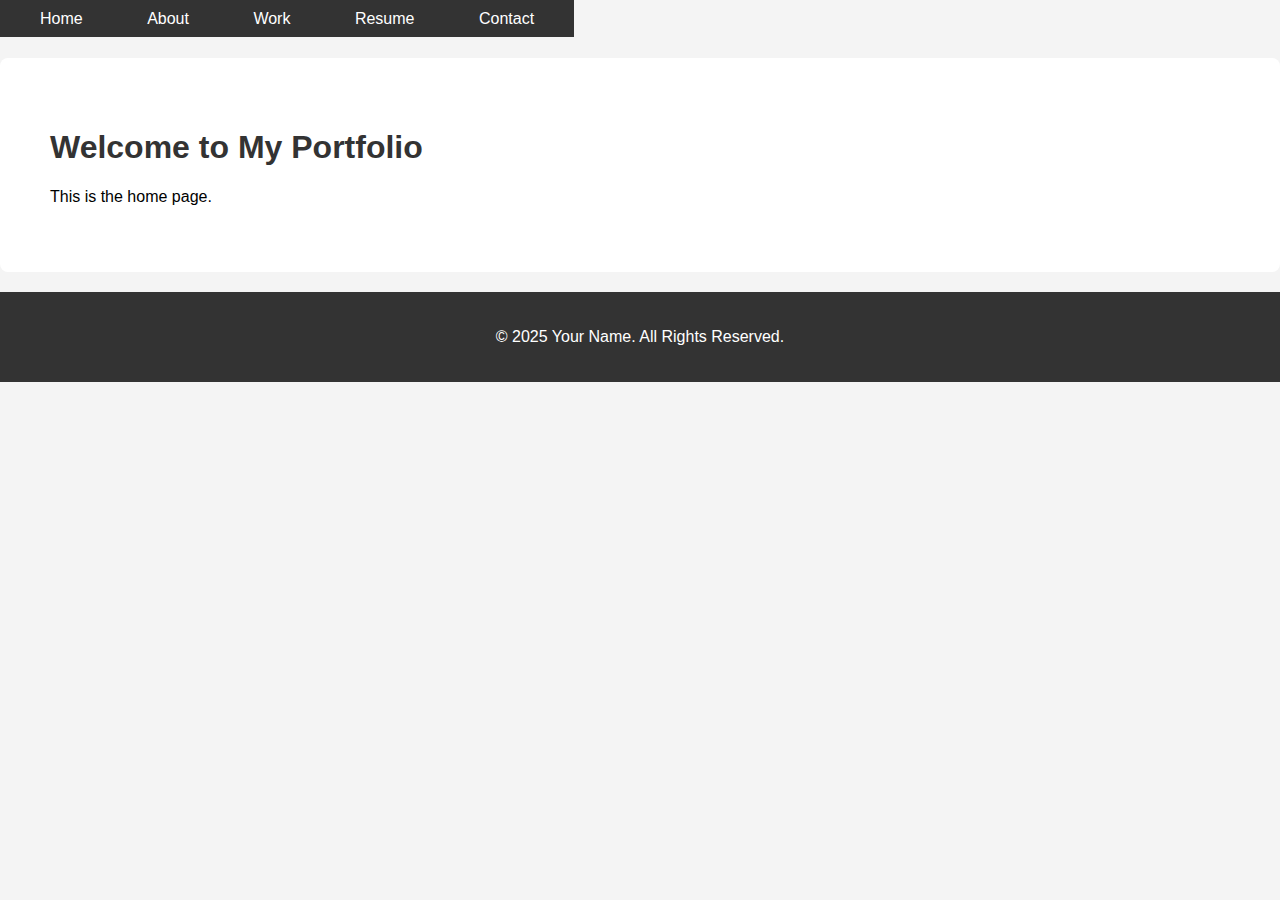
<file: index.html>
<!DOCTYPE html>
<html lang="en">
<head>
    <meta charset="UTF-8">
    <meta name="viewport" content="width=device-width, initial-scale=1.0">
    <title>Your Portfolio</title>
    <link rel="stylesheet" href="assets/style.css">
</head>
<body>

    <nav class="navbar">
        <a href="index.html">Home</a>
        <a href="about.html">About</a>
        <a href="work.html">Work</a>
        <a href="resume.html">Resume</a>
        <a href="contact.html">Contact</a>
    </nav>

    <section id="home">
        <h1>Welcome to My Portfolio</h1>
        <p>This is the home page.</p>
    </section>

    <footer>
        <p>&copy; 2025 Your Name. All Rights Reserved.</p>
    </footer>

</body>
</html>
</file>
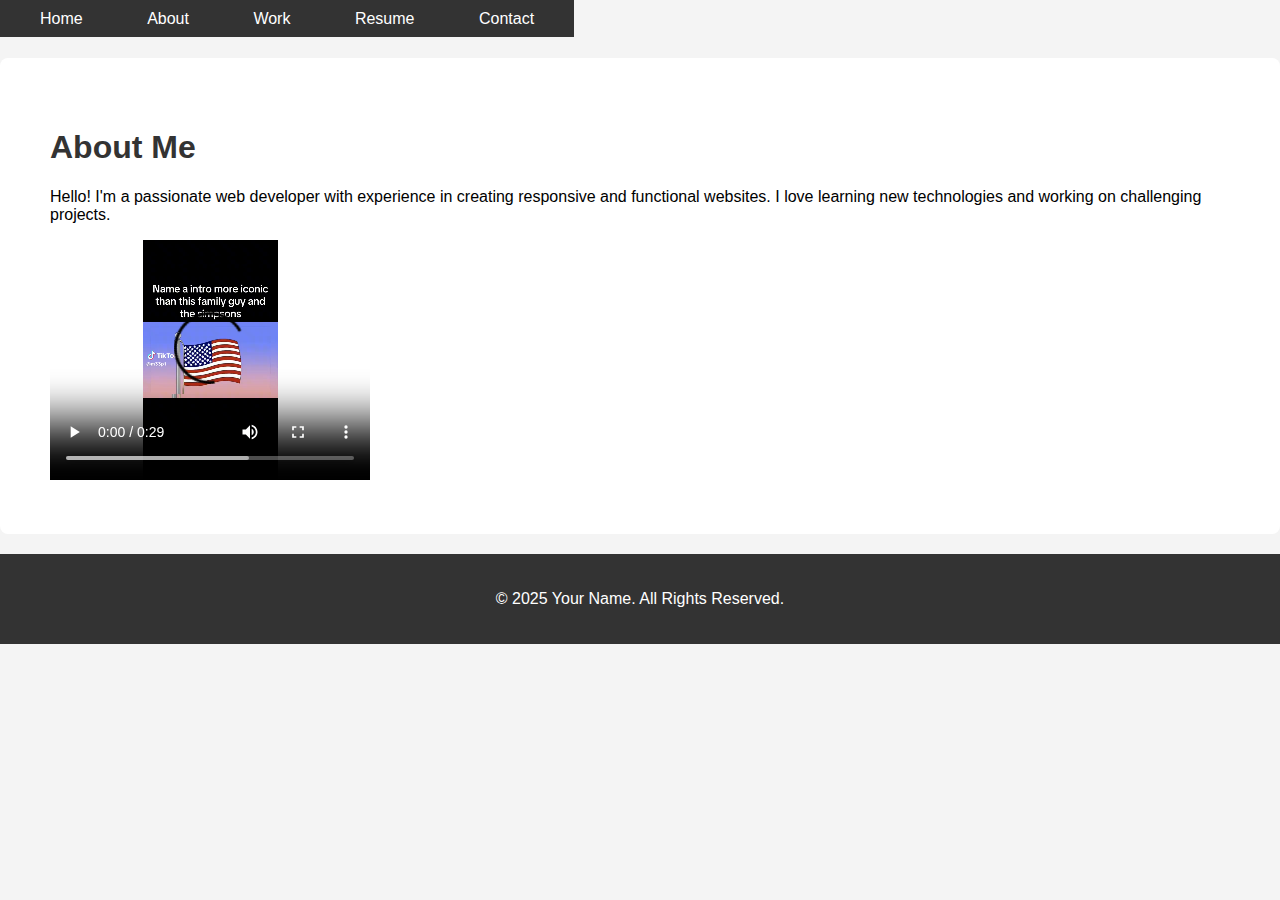
<file: about.html>
<!DOCTYPE html>
<html lang="en">
<head>
    <meta charset="UTF-8">
    <meta name="viewport" content="width=device-width, initial-scale=1.0">
    <title>About Me</title>
    <link rel="stylesheet" href="assets/style.css">
</head>
<body>

    <nav class="navbar">
        <a href="index.html">Home</a>
        <a href="about.html">About</a>
        <a href="work.html">Work</a>
        <a href="resume.html">Resume</a>
        <a href="contact.html">Contact</a>
    </nav>

    <section id="about">
        <h1>About Me</h1>
        <p>Hello! I'm a passionate web developer with experience in creating responsive and functional websites. I love learning new technologies and working on challenging projects.</p>
        <video width="320" height="240" controls>
            <source src="assets/American Dad.mp4" type="video/mp4">
            Your browser does not support the video tag.
        </video>
    </section>

    <footer>
        <p>&copy; 2025 Your Name. All Rights Reserved.</p>
    </footer>

</body>
</html>
</file>
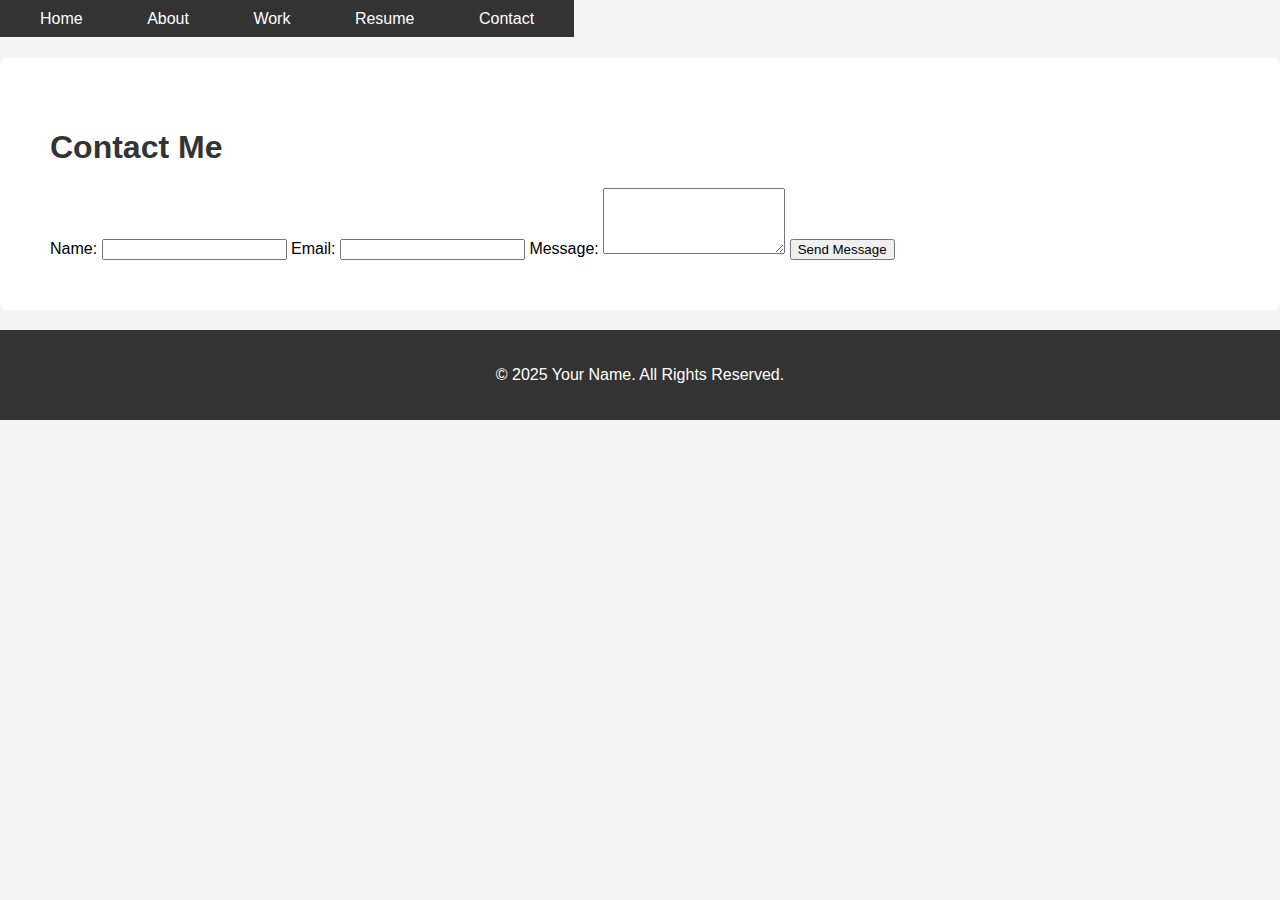
<file: contact.html>
<!DOCTYPE html>
<html lang="en">
<head>
    <meta charset="UTF-8">
    <meta name="viewport" content="width=device-width, initial-scale=1.0">
    <title>Contact</title>
    <link rel="stylesheet" href="assets/style.css">
</head>
<body>

    <nav class="navbar">
        <a href="index.html">Home</a>
        <a href="about.html">About</a>
        <a href="work.html">Work</a>
        <a href="resume.html">Resume</a>
        <a href="contact.html">Contact</a>
    </nav>

    <section id="contact">
        <h1>Contact Me</h1>
        <form action="#" method="POST">
            <label for="name">Name:</label>
            <input type="text" id="name" name="name" required>

            <label for="email">Email:</label>
            <input type="email" id="email" name="email" required>

            <label for="message">Message:</label>
            <textarea id="message" name="message" rows="4" required></textarea>

            <button type="submit">Send Message</button>
        </form>
    </section>

    <footer>
        <p>&copy; 2025 Your Name. All Rights Reserved.</p>
    </footer>

</body>
</html>
</file>
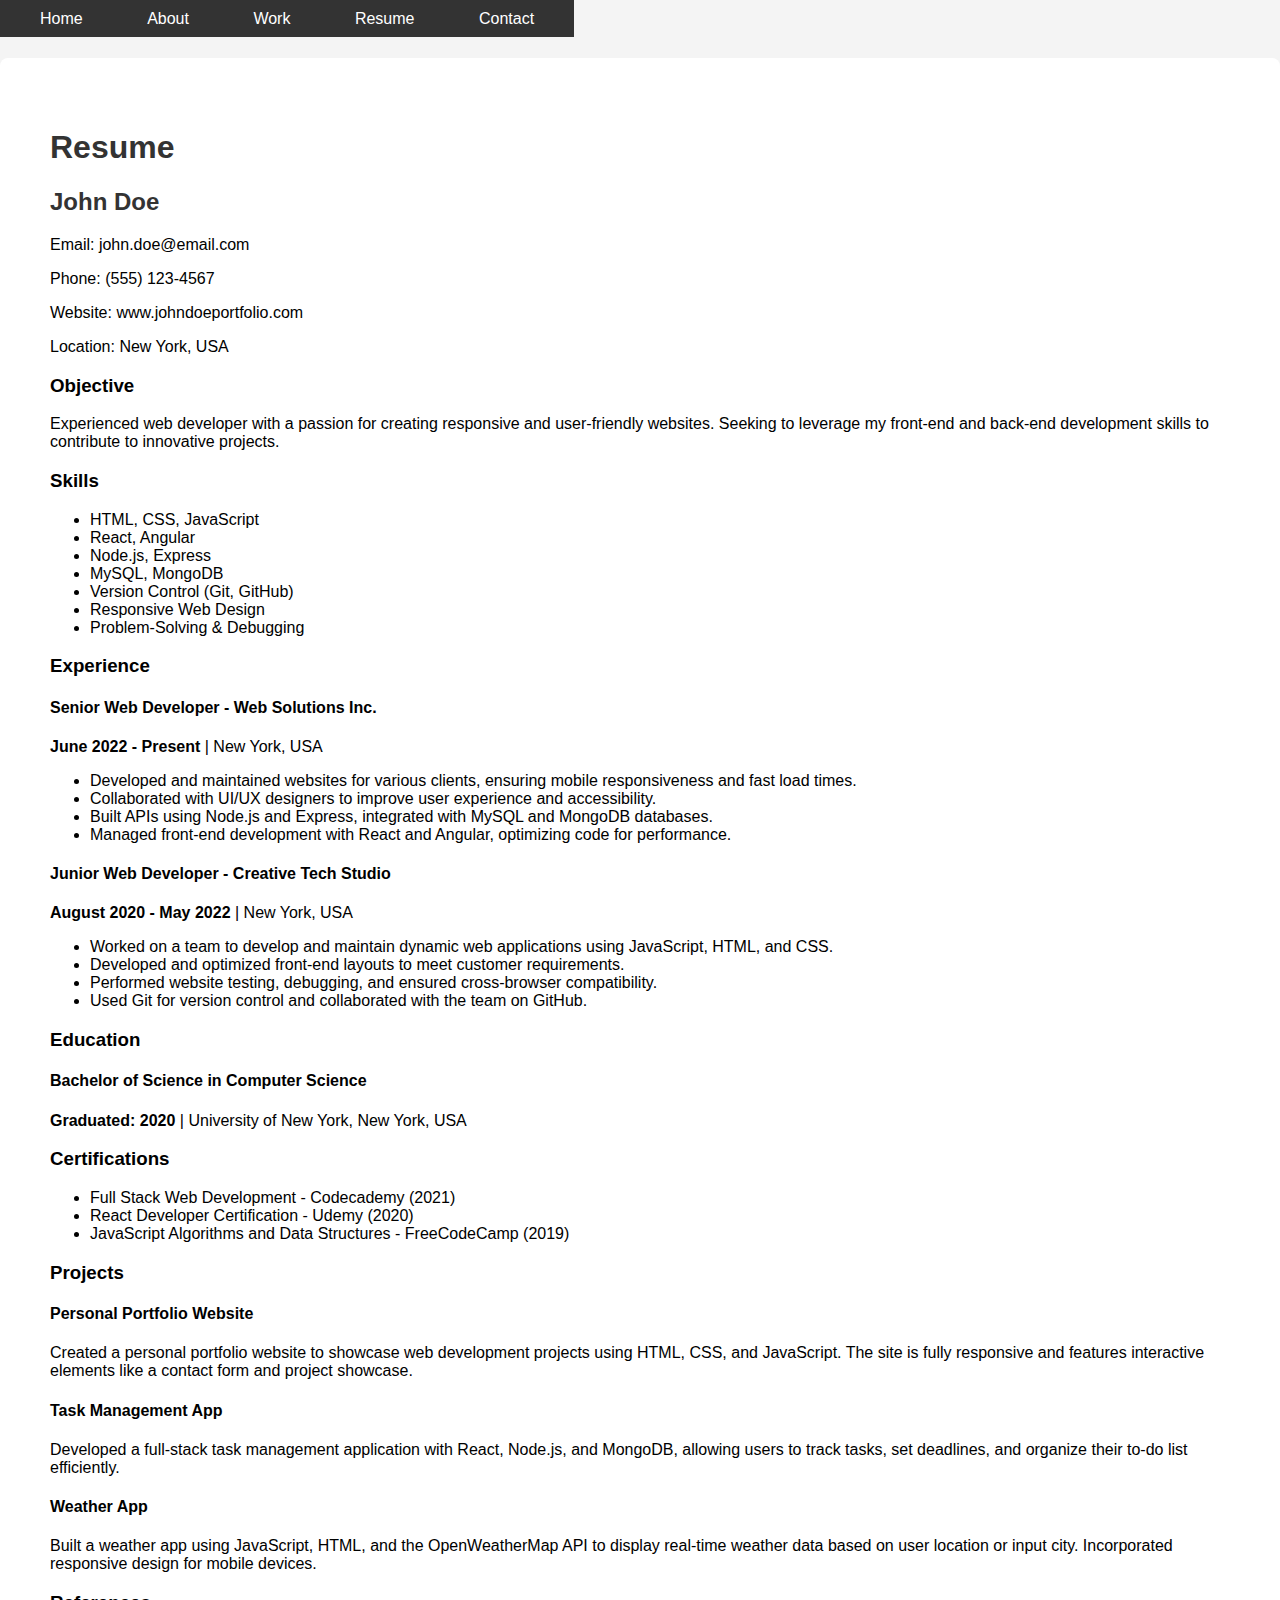
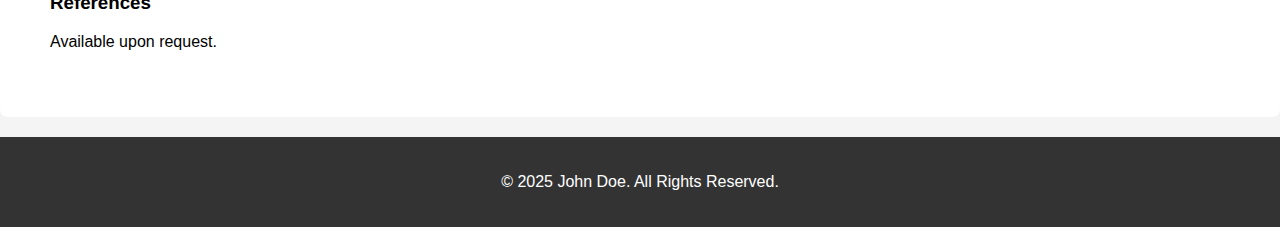
<file: resume.html>
<!DOCTYPE html>
<html lang="en">
<head>
    <meta charset="UTF-8">
    <meta name="viewport" content="width=device-width, initial-scale=1.0">
    <title>Resume</title>
    <link rel="stylesheet" href="assets/style.css">
</head>
<body>

    <nav class="navbar">
        <a href="index.html">Home</a>
        <a href="about.html">About</a>
        <a href="work.html">Work</a>
        <a href="resume.html">Resume</a>
        <a href="contact.html">Contact</a>
    </nav>

    <section id="resume">
        <h1>Resume</h1>

        <h2>John Doe</h2>
        <p>Email: john.doe@email.com</p>
        <p>Phone: (555) 123-4567</p>
        <p>Website: www.johndoeportfolio.com</p>
        <p>Location: New York, USA</p>

        <h3>Objective</h3>
        <p>Experienced web developer with a passion for creating responsive and user-friendly websites. Seeking to leverage my front-end and back-end development skills to contribute to innovative projects.</p>

        <h3>Skills</h3>
        <ul>
            <li>HTML, CSS, JavaScript</li>
            <li>React, Angular</li>
            <li>Node.js, Express</li>
            <li>MySQL, MongoDB</li>
            <li>Version Control (Git, GitHub)</li>
            <li>Responsive Web Design</li>
            <li>Problem-Solving & Debugging</li>
        </ul>

        <h3>Experience</h3>
        <h4>Senior Web Developer - Web Solutions Inc.</h4>
        <p><strong>June 2022 - Present</strong> | New York, USA</p>
        <ul>
            <li>Developed and maintained websites for various clients, ensuring mobile responsiveness and fast load times.</li>
            <li>Collaborated with UI/UX designers to improve user experience and accessibility.</li>
            <li>Built APIs using Node.js and Express, integrated with MySQL and MongoDB databases.</li>
            <li>Managed front-end development with React and Angular, optimizing code for performance.</li>
        </ul>

        <h4>Junior Web Developer - Creative Tech Studio</h4>
        <p><strong>August 2020 - May 2022</strong> | New York, USA</p>
        <ul>
            <li>Worked on a team to develop and maintain dynamic web applications using JavaScript, HTML, and CSS.</li>
            <li>Developed and optimized front-end layouts to meet customer requirements.</li>
            <li>Performed website testing, debugging, and ensured cross-browser compatibility.</li>
            <li>Used Git for version control and collaborated with the team on GitHub.</li>
        </ul>

        <h3>Education</h3>
        <h4>Bachelor of Science in Computer Science</h4>
        <p><strong>Graduated: 2020</strong> | University of New York, New York, USA</p>

        <h3>Certifications</h3>
        <ul>
            <li>Full Stack Web Development - Codecademy (2021)</li>
            <li>React Developer Certification - Udemy (2020)</li>
            <li>JavaScript Algorithms and Data Structures - FreeCodeCamp (2019)</li>
        </ul>

        <h3>Projects</h3>
        <h4>Personal Portfolio Website</h4>
        <p>Created a personal portfolio website to showcase web development projects using HTML, CSS, and JavaScript. The site is fully responsive and features interactive elements like a contact form and project showcase.</p>

        <h4>Task Management App</h4>
        <p>Developed a full-stack task management application with React, Node.js, and MongoDB, allowing users to track tasks, set deadlines, and organize their to-do list efficiently.</p>

        <h4>Weather App</h4>
        <p>Built a weather app using JavaScript, HTML, and the OpenWeatherMap API to display real-time weather data based on user location or input city. Incorporated responsive design for mobile devices.</p>

        <h3>References</h3>
        <p>Available upon request.</p>
    </section>

    <footer>
        <p>&copy; 2025 John Doe. All Rights Reserved.</p>
    </footer>

</body>
</html>
</file>
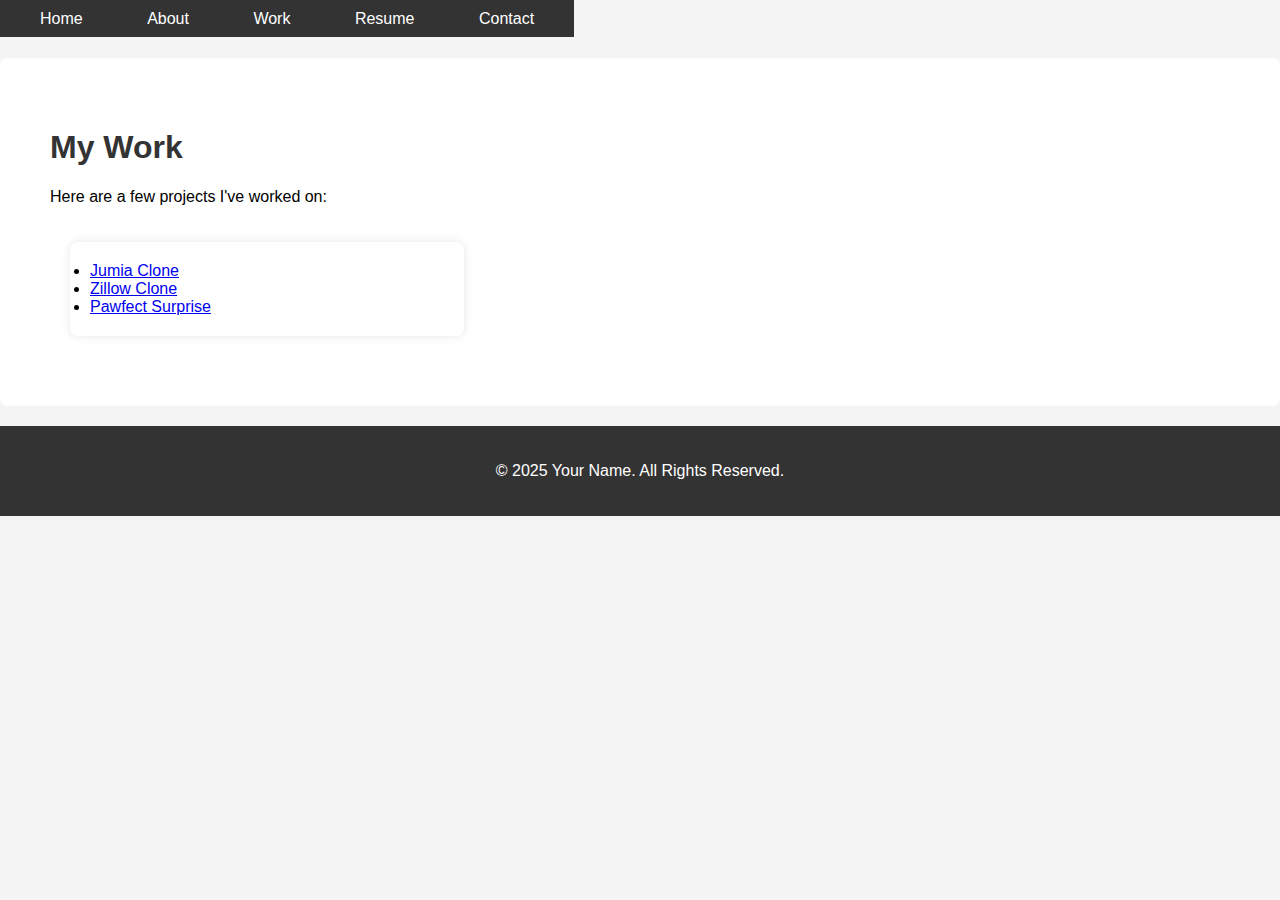
<file: work.html>
<!DOCTYPE html>
<html lang="en">
<head>
    <meta charset="UTF-8">
    <meta name="viewport" content="width=device-width, initial-scale=1.0">
    <title>My Work</title>
    <link rel="stylesheet" href="assets/style.css">
</head>
<body>

    <nav class="navbar">
        <a href="index.html">Home</a>
        <a href="about.html">About</a>
        <a href="work.html">Work</a>
        <a href="resume.html">Resume</a>
        <a href="contact.html">Contact</a>
    </nav>

        <section id="work">
        <h1>My Work</h1>
        <p>Here are a few projects I've worked on:</p>
        <ul class="portfolio-item">
            <li><a href="#">Jumia Clone</a></li>
            <li><a href="#">Zillow Clone</a></li>
            <li><a href="#">Pawfect Surprise</a></li>
        </ul>
    </section>

    <footer>
        <p>&copy; 2025 Your Name. All Rights Reserved.</p>
    </footer>

</body>
</html>
</file>
<file: assets/style.css>
body {
    font-family: 'Roboto', sans-serif;
    margin: 0;
    padding: 0;
    background-color: #f4f4f4;
}

.navbar {
    display: inline;
    background-color: #333;
    width: 100%;
    padding: 10px;
}

.navbar a {
    color: white;
    text-decoration: none;
    padding: 10px 20px;
    margin: 0 10px;
    display: inline-block;
}

.navbar a:hover {
    background-color: #ddd;
    color: black;
}

section {
    padding: 50px;
    margin: 20px 0;
    background-color: white;
    border-radius: 8px;
}

h1, h2 {
    color: #333;
}

.portfolio-item {
    margin: 20px;
    display: inline-block;
    width: 30%;
    background-color: #fff;
    padding: 20px;
    border-radius: 8px;
    box-shadow: 0 0 10px rgba(0, 0, 0, 0.1);
}

.portfolio-item li {
    max-width: 100%;
    border-radius: 8px;
}

footer {
    text-align: center;
    padding: 20px;
    background-color: #333;
    color: white;
}
</file>
